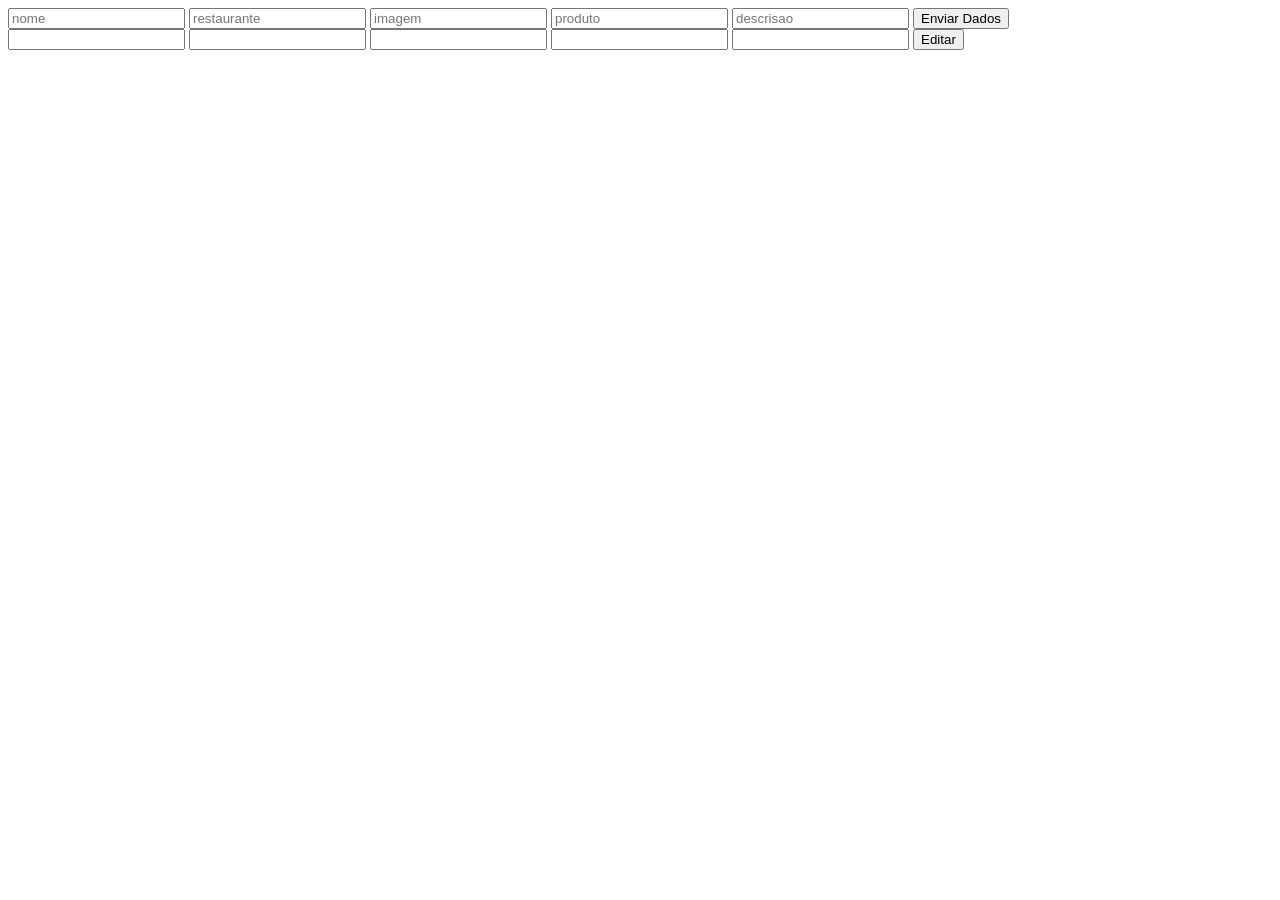
<file: enviarDados.html>
<!DOCTYPE html>
<html lang="en">
<head>
    <meta charset="UTF-8">
    <meta name="viewport" content="width=device-width, initial-scale=1.0">
    <title>Document</title>
</head>
<body>
    <input type="text" id="Adnome" placeholder="nome">
    <input type="text" id="Adrestaurante" placeholder="restaurante">
    <input type="text" id="Adimagem" placeholder="imagem">
    <input type="text" id="Adproduto" placeholder="produto">
    <input type="text" id="Addescrisao" placeholder="descrisao">
    <button id="Adicionar" onclick="adicionar()">Enviar Dados</button>
    <br>
    <input type="text" id="Ednome">
    <input type="text" id="Edrestaurante">
    <input type="text" id="Edimagem">
    <input type="text" id="Edproduto">
    <input type="text" id="Eddescrisao">
    <button id="Editar" onclick="editar()">Editar</button>
    <script src="enviarDados.js"></script>
</body>
</html>
</file>
